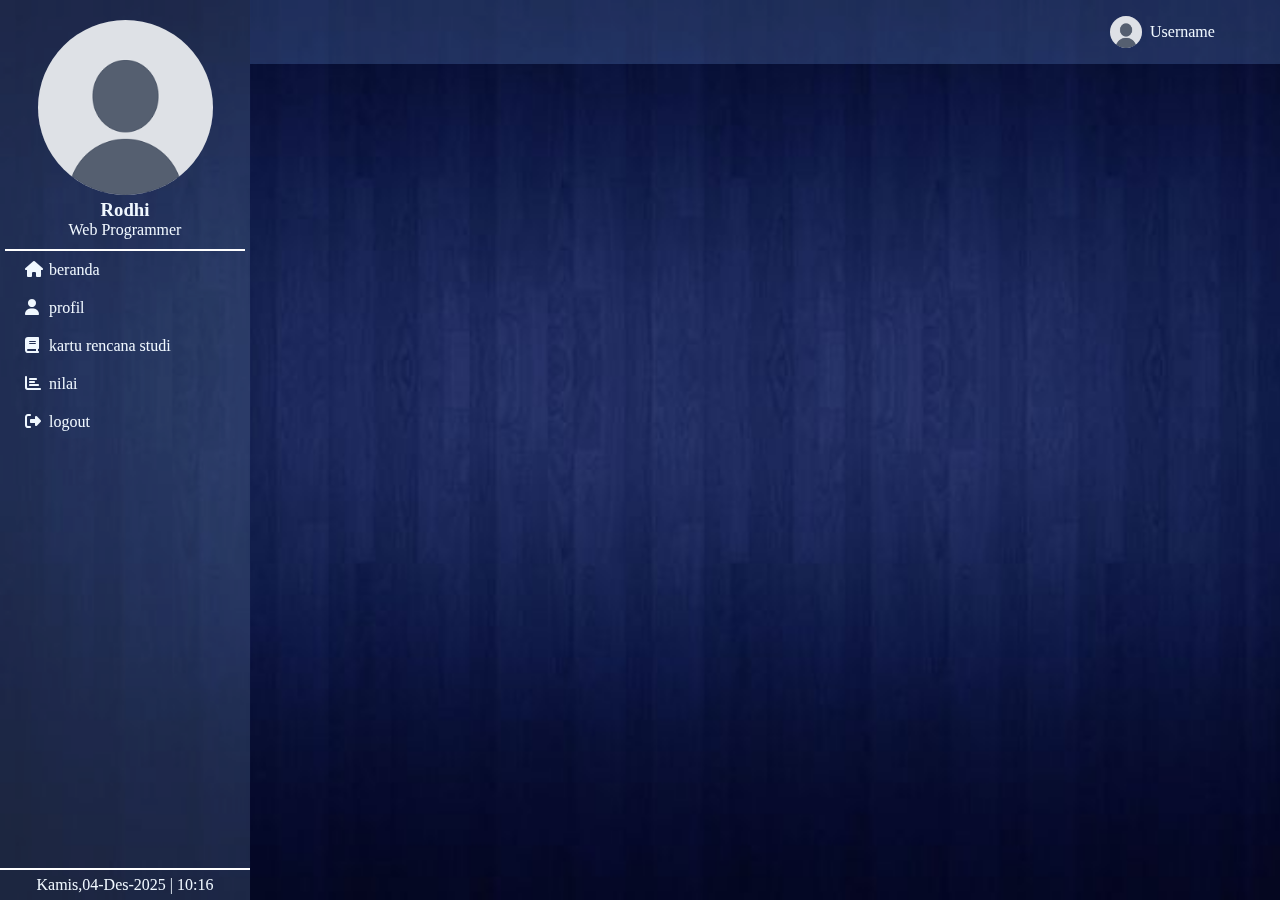
<file: pertemuan11/index.html>
<!DOCTYPE html>
<html lang="en">
<head>
    <meta charset="UTF-8">
    <meta name="viewport" content="width=device-width, initial-scale=1.0">
    <title>web menu</title>
    <link rel="stylesheet" href="https://cdnjs.cloudflare.com/ajax/libs/font-awesome/6.5.0/css/all.min.css">
    <link rel="stylesheet" href="style.css">
    <link rel="stylesheet" href="sidebar.css">
    <link rel="stylesheet" href="topbar.css">
</head>
<body>
    <div class="sidebar">
        <div class="profile"><!-- profile -->
            <div class="foto">
                <img src="D.png" alt="" width="175px">
            </div>
        
        
            <div class="detail">
                <h3>Rodhi</h3>
                <p>Web Programmer</p>
            </div>
        </div>
        <div class="menu"><!-- menu -->
            <ul>
                <li class="menuitem">
                    <a href="#">
                        <span><i class="fa-solid fa-home"></i></span>
                        <span>beranda</span>

                    </a>
                </li>
                <li class="menuitem">
                    <a href="#">
                        <span><i class="fa-solid fa-user"></i></span>
                        <span>profil</span>
                    </a>
                </li>
                <li class="menuitem">
                    <a href="#">
                    <span><i class="fa-solid fa-book"></i></span>
                    <span>kartu rencana studi</span>
                </a>
                </li>
                <li class="menuitem"><a href="nilai.html">
                    <span><i class="fa-solid fa-chart-bar"></i></span>
                    <span>nilai</span>
                </a>
                </li>
                <li class="menuitem"><a href="#">
                    <span><i class="fa-solid fa-right-from-bracket"></i></span>
                    <span>logout</span>
                </a>
                </li>
            </ul>
        </div>
        <div class="status-bar"><!-- status bar -->
            Kamis,04-Des-2025 | 10:16
        </div>
    </div>
    <div class="kanan">
        <div class="topbar">
            <div class="usermenu">
                <img src="D.png" alt="foto" width="32">
                <span>Username</span>
                <div class="user-menu-box">
                    <ul>
                        <li><a href="profil" class="href">Profil</a></li>
                        <li><a href="pengaturan" class="href">Pengaturan</a></li>
                        <li><a href="logout" class="href">Logout</a></li>
                    </ul>
                </div>
            </div>
        </div>
        <div class="main"></div>
    </div>
</body>
</html>
</file>
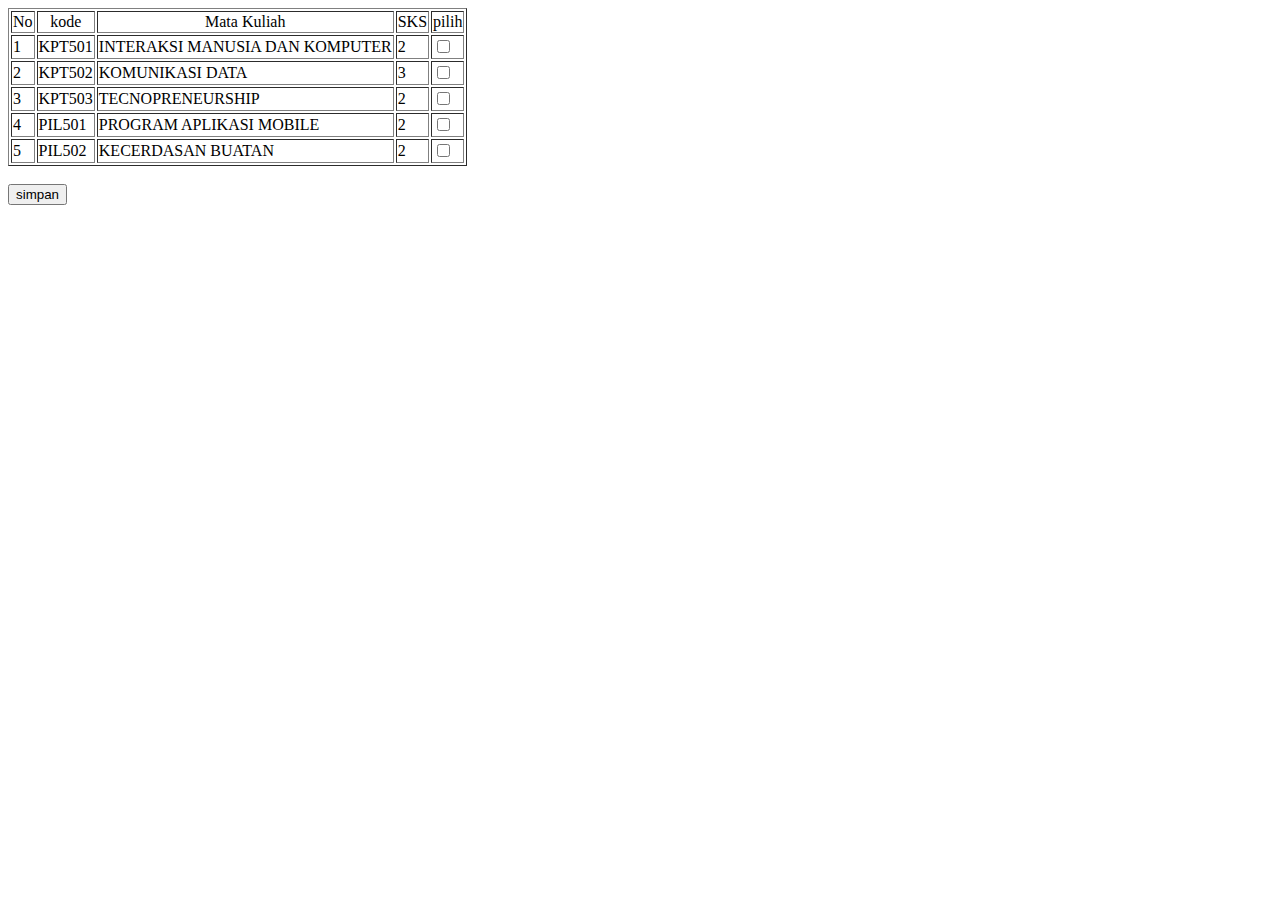
<file: isi_krs.html>
<!DOCTYPE html>
<html lang="en">
<head>
    <meta charset="UTF-8">
    <meta name="viewport" content="width=device-width, initial-scale=1.0">
    <title>Pengisian KRS</title>
    
</head>
<body>
    <form action="">
        <table border="1" style="text-align:left;">
            <tr style="text-align: center;">
                <td>No</td>
                <td>kode</td>
                <td>Mata Kuliah</td>
                <td>SKS</td>
                <td>pilih</td>
            </tr>
            <tr>
                <td>1</td>
                <td>KPT501</td>
                <td>INTERAKSI MANUSIA DAN KOMPUTER</td>
                <td>2</td>
                <td><input type="checkbox" name="" id=""></td>
            </tr>
            <tr>
                <td>2</td>
                <td>KPT502</td>
                <td>KOMUNIKASI DATA</td>
                <td>3</td>
                <td><input type="checkbox" name="" id=""></td>
            </tr>
            <tr>
                <td>3</td>
                <td>KPT503</td>
                <td>TECNOPRENEURSHIP</td>
                <td>2</td>
                <td><input type="checkbox" name="" id=""></td>
            </tr>
            <tr>
                <td>4</td>
                <td>PIL501</td>
                <td>PROGRAM APLIKASI MOBILE</td>
                <td>2</td>
                <td><input type="checkbox" name="" id=""></td>
            </tr>
            <tr>
                <td>5</td>
                <td>PIL502</td>
                <td>KECERDASAN BUATAN</td>
                <td>2</td>
                <td><input type="checkbox" name="" id=""></td>
            </tr>
        </table>
        <br>
        <input type="submit" value="simpan">
    </form>
</body>
</html>
</file>
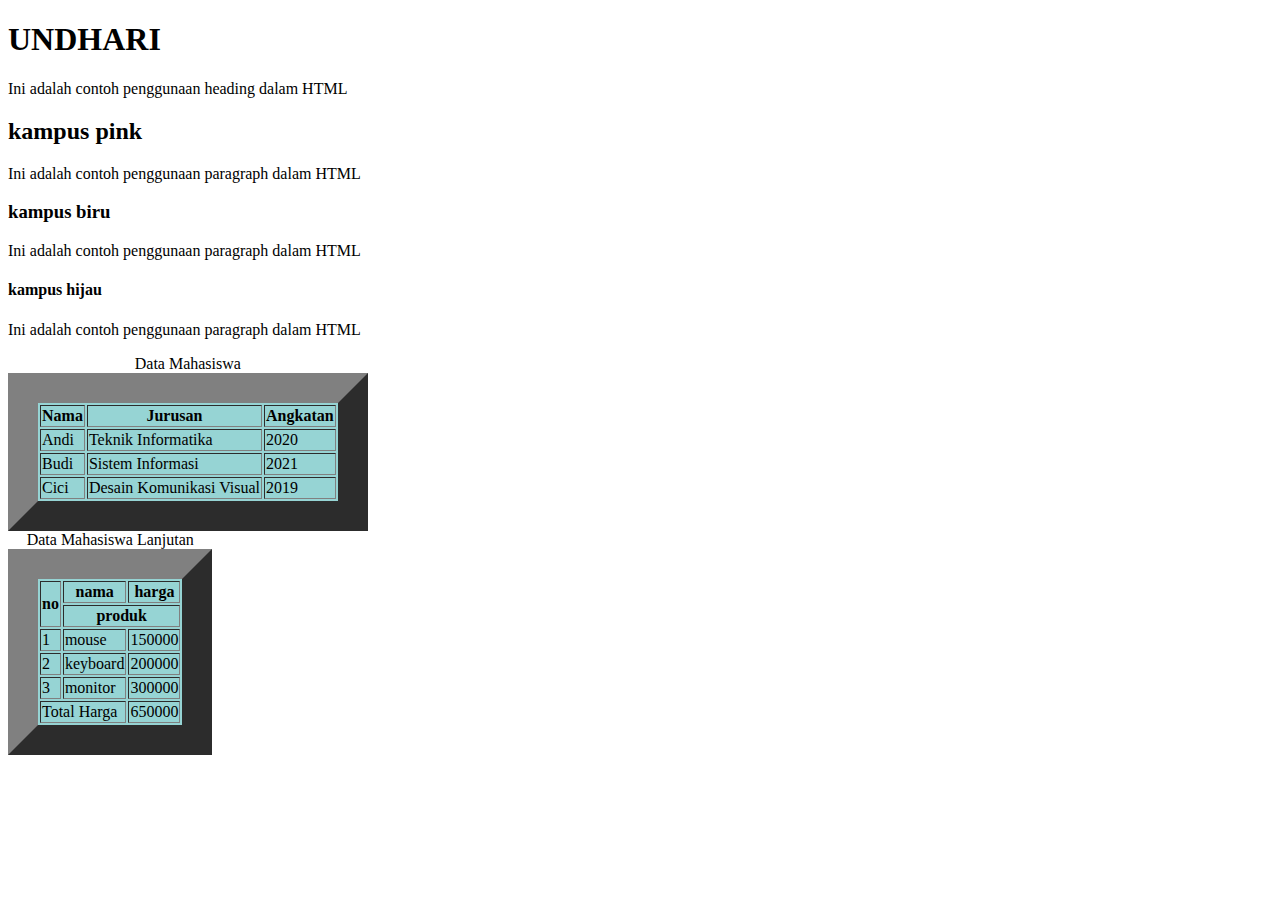
<file: pertemuan3/heading.html>
<!DOCTYPE html>
<html lang="en">
<head>
    <meta charset="UTF-8">
    <meta name="viewport" content="width=device-width, initial-scale=1.0">
    <title>heading</title>
</head>
<body>
    <h1>UNDHARI</h1>
    <P>Ini adalah contoh penggunaan heading dalam HTML</P>
    <h2>kampus pink</h2>
    <p>Ini adalah contoh penggunaan paragraph dalam HTML</p>
    <h3>kampus biru</h3>
    <p>Ini adalah contoh penggunaan paragraph dalam HTML</p>
    <h4>kampus hijau</h4>
    <p>Ini adalah contoh penggunaan paragraph dalam HTML</p>
    <table border="30" style="background-color: #96D4D4;">
        <caption>Data Mahasiswa</caption>
        <tr>
            <th>Nama</th>
            <th>Jurusan</th>
            <th>Angkatan</th>
        </tr>
        <tr>
            <td>Andi</td>
            <td>Teknik Informatika</td>
            <td>2020</td>
        </tr>
        <tr>
            <td>Budi</td>
            <td>Sistem Informasi</td>
            <td>2021</td>
        </tr>
        <tr>
            <td>Cici</td>
            <td>Desain Komunikasi Visual</td>
            <td>2019</td>
        </tr>
    </table>
    <table border="30" style="background-color: #96D4D4;">
        <thead><!-- Table header -->
            <caption>Data Mahasiswa Lanjutan</caption>
            <tr>
                <th rowspan="2">no</th>
                <th>nama</th>
                <th>harga</th>
            </tr>
            <tr>
                <th colspan="2">produk
                </th>
        </thead>
        <tbody>
            <tr>
                <td>1</td>
                <td>mouse</td>
                <td>150000</td>
            </tr>
            <tr>
                <td>2</td>
                <td>keyboard</td>
                <td>200000</td>
            </tr>
            <tr>
                <td>3</td>
                <td>monitor</td>
                <td>300000</td> 
            </tr>
            <tfoot>
                <tr>
                    <td colspan="2">Total Harga</td>
                    <td>650000</td> 
                </tr>
            </tfoot>
    </table>

</body>
</html>
</file>
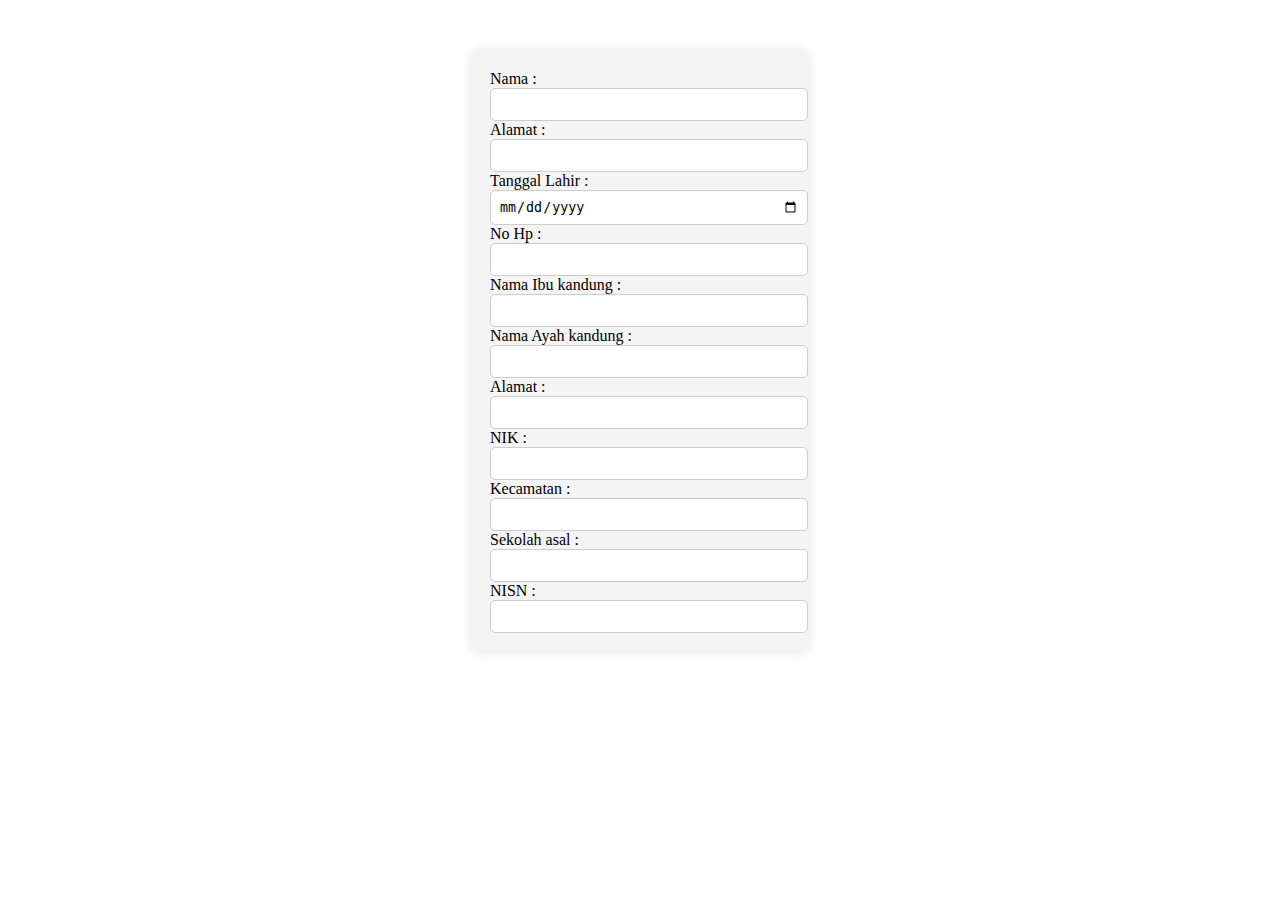
<file: pertemuan5/data_mahasiswa.html>
<!DOCTYPE html>
<html lang="en">
<head>
    <meta charset="UTF-8">
    <meta name="viewport" content="width=device-width, initial-scale=1.0">
    <style>
        form {
    width: 300px;
    margin: 50px auto;
    padding: 20px;
    background: #f4f4f4;
    border-radius: 10px;
    box-shadow: 0 0 10px rgba(0,0,0,0.1);
  }
  input {
    width: 100%;
    padding: 8px;
    border: 1px solid #ccc;
    border-radius: 5px;
  }
    </style>
    <title>tugas form</title>
</head>
<body>
<form action="">
    Nama :<input type="text"><br>
    Alamat :<input type="text"><br>
    Tanggal Lahir :<input type="date"><br>
    No Hp :<input type="number"><br>
    Nama Ibu kandung :<input type="text"><br>
    Nama Ayah kandung :<input type="text"><br>
    Alamat :<input type="text"><br>
    NIK :<input type="number"><br>
    Kecamatan :<input type="text"><br>
    Sekolah asal :<input type="text"><br>
    NISN :<input type="text"><br>
   
</form>
</body>
</html>
</file>
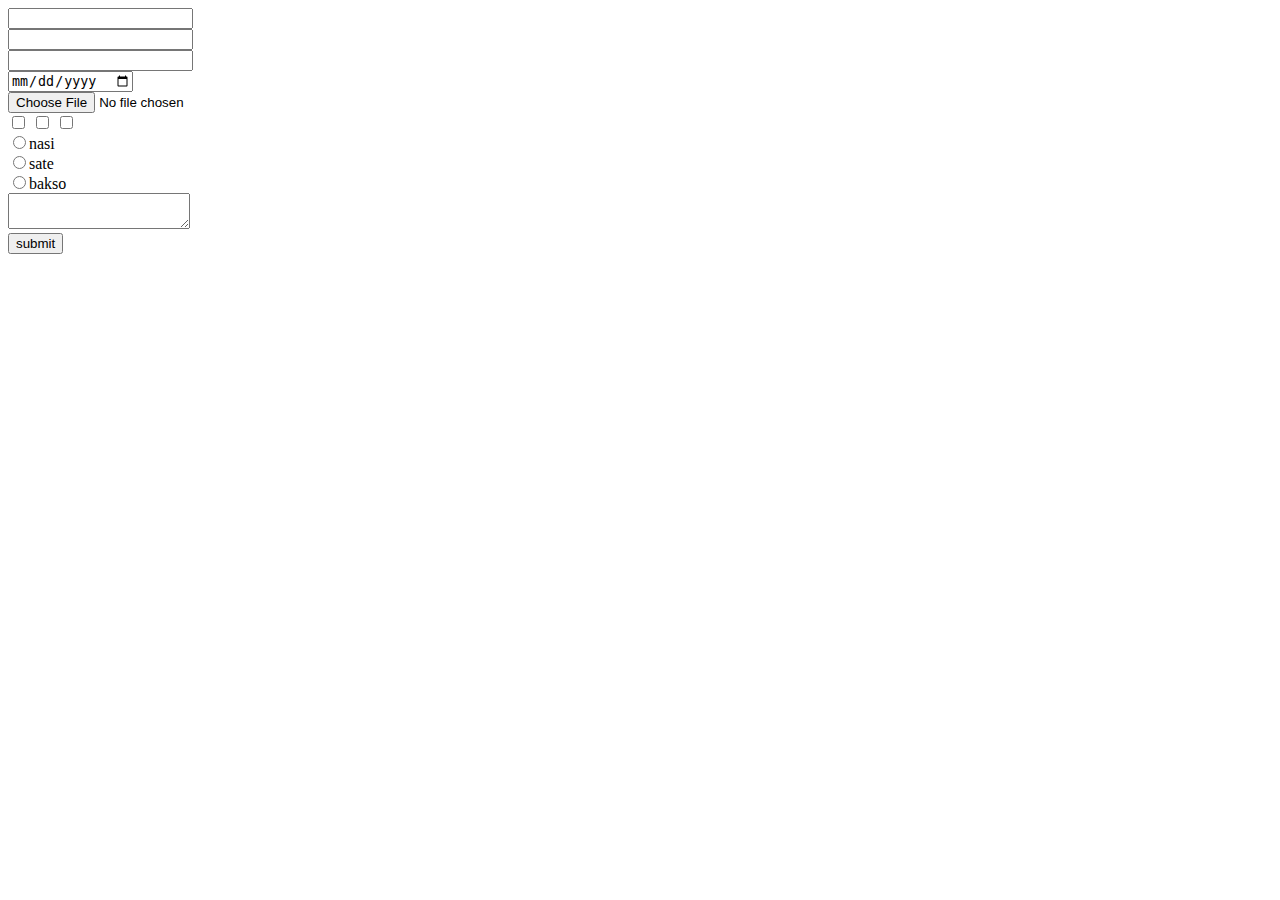
<file: pertemuan5/input.html>
<!DOCTYPE html>
<html lang="en">
<head>
    <meta charset="UTF-8">
    <meta name="viewport" content="width=device-width, initial-scale=1.0">
    <title>input</title>
</head>
<body>
    <form action="kgfk" post="method">
        <input type="text" name="nama" id=""><br>
        <input type="password" name="password" id=""><br>
        <input type="number" name="usia" id=""><br>
        <input type="date" name="tgl lahir" id=""><br>
        <input type="file" name="pas foto" id="">
        <br>
        <input type="checkbox" name="" id="">
        <input type="checkbox" name="" id="">
        <input type="checkbox" name="" id="">
        <br>
        <input type="radio" name="makanan favorit" id="nasi" value="nasi" ><label for="nasi">nasi</label><br>
        <input type="radio" name="makanan favorit" id="sate" value="sate" ><label for="sate">sate</label><br>
        <input type="radio" name="makanan favorit" id="bakso" value="bakso" ><label for="bakso">bakso</label>
        <br>
        <textarea name="deskripsi" id=""></textarea>
        <br>
        <input type="submit" value="submit">
    </form>
</body>
</html>
</file>
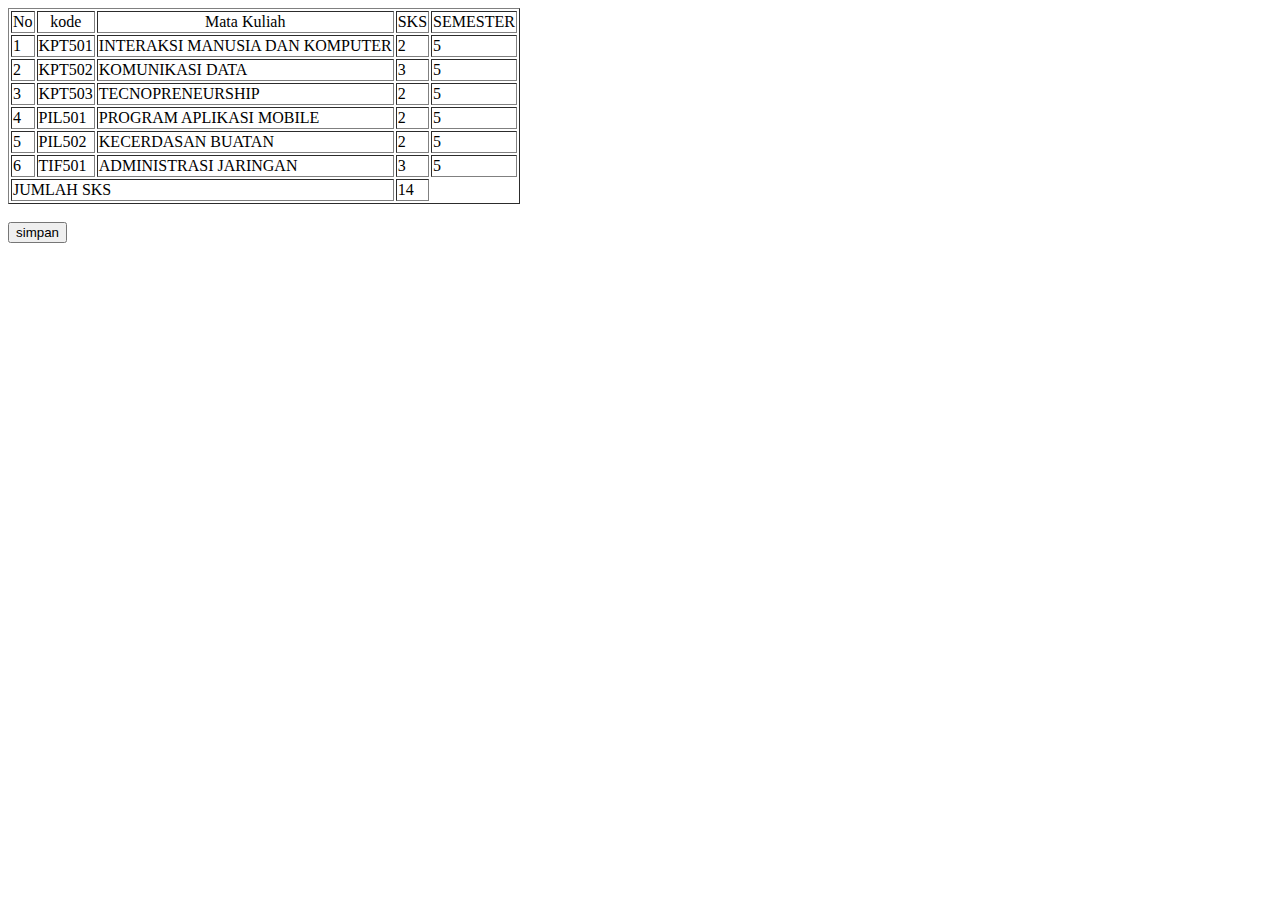
<file: pertemuan5/RODHI (2302011016).html>
<!DOCTYPE html>
<html lang="en">
<head>
    <meta charset="UTF-8">
    <meta name="viewport" content="width=device-width, initial-scale=1.0">
    <title>Pengisian KRS</title>
    
</head>
<body>
    <form action="">
        <table border="1" style="text-align:left;">
            <tr style="text-align: center;">
                <td>No</td>
                <td>kode</td>
                <td>Mata Kuliah</td>
                <td>SKS</td>
                <td>SEMESTER</td>
               
            </tr>
            <tr>
                <td>1</td>
                <td>KPT501</td>
                <td>INTERAKSI MANUSIA DAN KOMPUTER</td>
                <td>2</td>
                <td>5</td>
            </tr>
            <tr>
                <td>2</td>
                <td>KPT502</td>
                <td>KOMUNIKASI DATA</td>
                <td>3</td>
                <td>5</td>
            </tr>
            <tr>
                <td>3</td>
                <td>KPT503</td>
                <td>TECNOPRENEURSHIP</td>
                <td>2</td>
                <td>5</td>
            </tr>
            <tr>
                <td>4</td>
                <td>PIL501</td>
                <td>PROGRAM APLIKASI MOBILE</td>
                <td>2</td>
                <td>5</td>
            </tr>
            <tr>
                <td>5</td>
                <td>PIL502</td>
                <td>KECERDASAN BUATAN</td>
                <td>2</td>
                <td>5</td>
            </tr>
            <tr>
                <td>6</td>
                <td>TIF501</td>
                <td>ADMINISTRASI JARINGAN</td>
                <td>3</td>
                <td>5</td>
            </tr>
            <tr>
                <td colspan="3">JUMLAH SKS</td>
                <td >14</td>
            </tr>
        </table>
        <br>
        <input type="submit" value="simpan">
    </form>
</body>
</html>
</file>
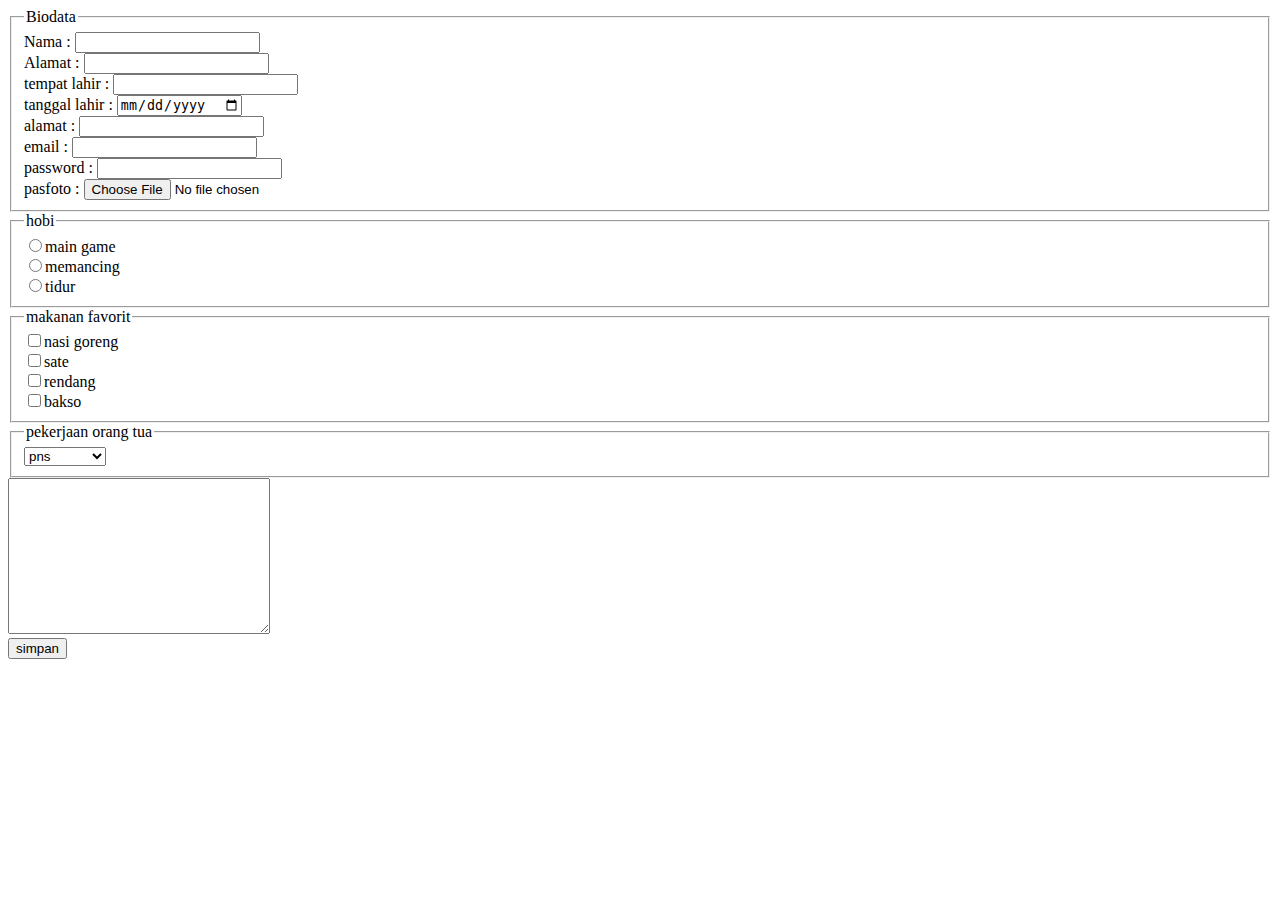
<file: pertemuan6/form.html>
<!DOCTYPE html>
<html lang="en">
<head>
    <meta charset="UTF-8">
    <meta name="viewport" content="width=device-width, initial-scale=1.0">
    <title>form</title>
</head>
<body>
    <form action="">
        <fieldset>
            <legend>Biodata</legend>
            Nama : <input type="text" name="nama"><br>
            Alamat : <input type="text" name="alamat"><br>
            tempat lahir : <input type="text" name="tempatlahir"><br>
            tanggal lahir : <input type="date" name="tgllahir"><br>
            alamat : <input type="text" name="alamat"><br>
            email : <input type="email" name="email"><br>
            password : <input type="password" name="password"><br>
            pasfoto : <input type="file" name="pasfoto"><br>
        </fieldset>
        <fieldset>
            <legend>hobi</legend>
            <input type="radio" name="hobi" value="">main game<br>
            <input type="radio" name="hobi" value="">memancing<br>
            <input type="radio" name="hobi" value="">tidur<br>
        </fieldset>
        <fieldset>
            <legend>makanan favorit</legend>
            <input type="checkbox" name="makanan[]" value="nasi goreng">nasi goreng<br>
            <input type="checkbox" name="makanan[]" value="sate">sate<br>
            <input type="checkbox" name="makanan[]" value="rendang">rendang<br>
            <input type="checkbox" name="makanan[]" value="bakso">bakso<br>
        </fieldset>
        <fieldset>
            <legend>pekerjaan orang tua</legend>
            <select name="pekerjaan" id="">
                <option value="1">petani</option>
                <option value="2">pedagang</option>
                <option value="3">nelayan</option>
                <option value="4" selected>pns</option>
                <option value="5">tni/polri</option>
            </select>
        </fieldset>
        
        <textarea name="keterangan" id="" cols="30" rows="10"></textarea><br>
        <input type="submit" value="simpan">
    </form>
   
</body>
</html>
</file>
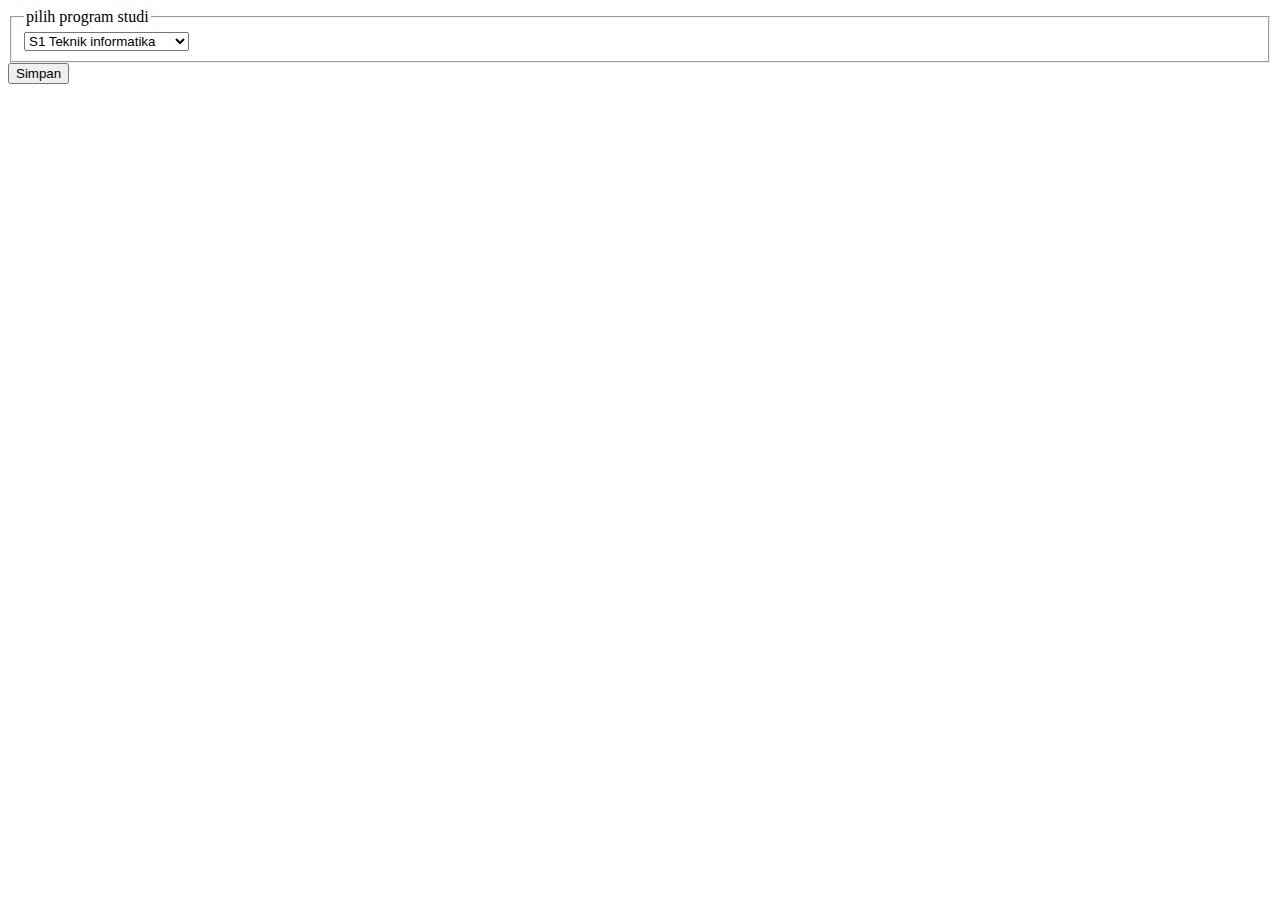
<file: pertemuan6/select_option.html>
<!DOCTYPE html>
<html lang="en">
<head>
    <meta charset="UTF-8">
    <meta name="viewport" content="width=device-width, initial-scale=1.0">
    <title>Document</title>
</head>
<body>
    <form action="simpan.html" method="post">
        <fieldset>
            <legend>pilih program studi</legend>
            <select name="Prodi" id="">
                <optgroup label="Fakultas Teknik dan Ilmu Komputer">
                    <option value="1">S1 Teknik informatika</option>
                    <option value="2">S1 Sistem Informasi</option>
                </optgroup>

                <optgroup label="Fakultas Kesehatan">
                    <option value="3">S1 Ilmu Keperawatan</option>
                    <option value="4">S1 Kebidanan</option>
                </optgroup>
            </select>
        </fieldset>
        <input type="submit" value="Simpan">
    </form>
</body>
</html>
</file>
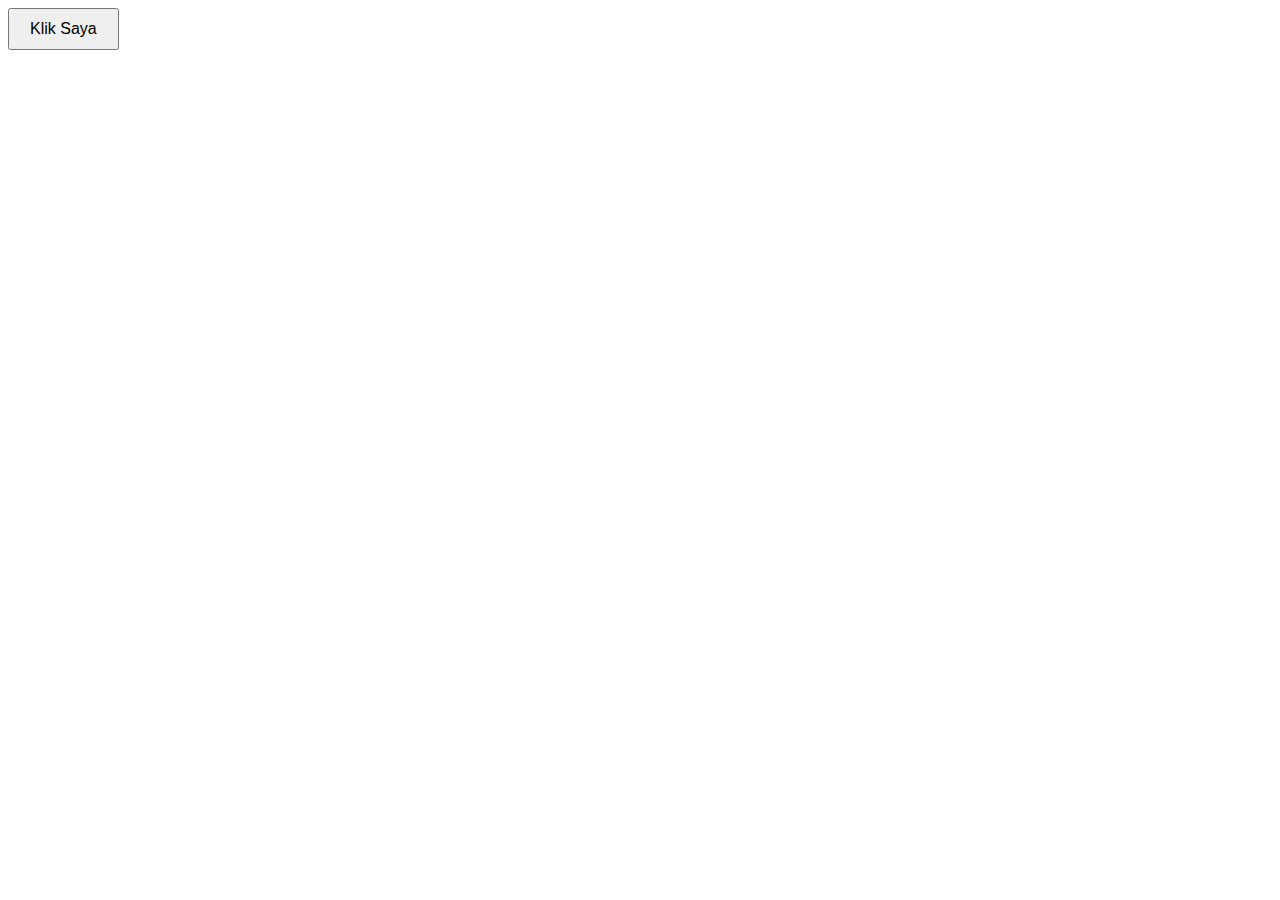
<file: UAS_RODHI/Soal2.html>
<!DOCTYPE html>
<html lang="en">
<head>
    <meta charset="UTF-8">
    <meta name="viewport" content="width=device-width, initial-scale=1.0">
    <title>Change Button Color</title>
    <style>
        button {
            padding: 10px 20px;
            font-size: 16px;
            cursor: pointer;
        }
    </style>
</head>
<body>
    <button id="myButton">Klik Saya</button>

    <script>
        const button = document.getElementById('myButton');
        button.addEventListener('click', function() {
            button.style.backgroundColor = 'blue';
        });
    </script>
</body>
</html>
</file>
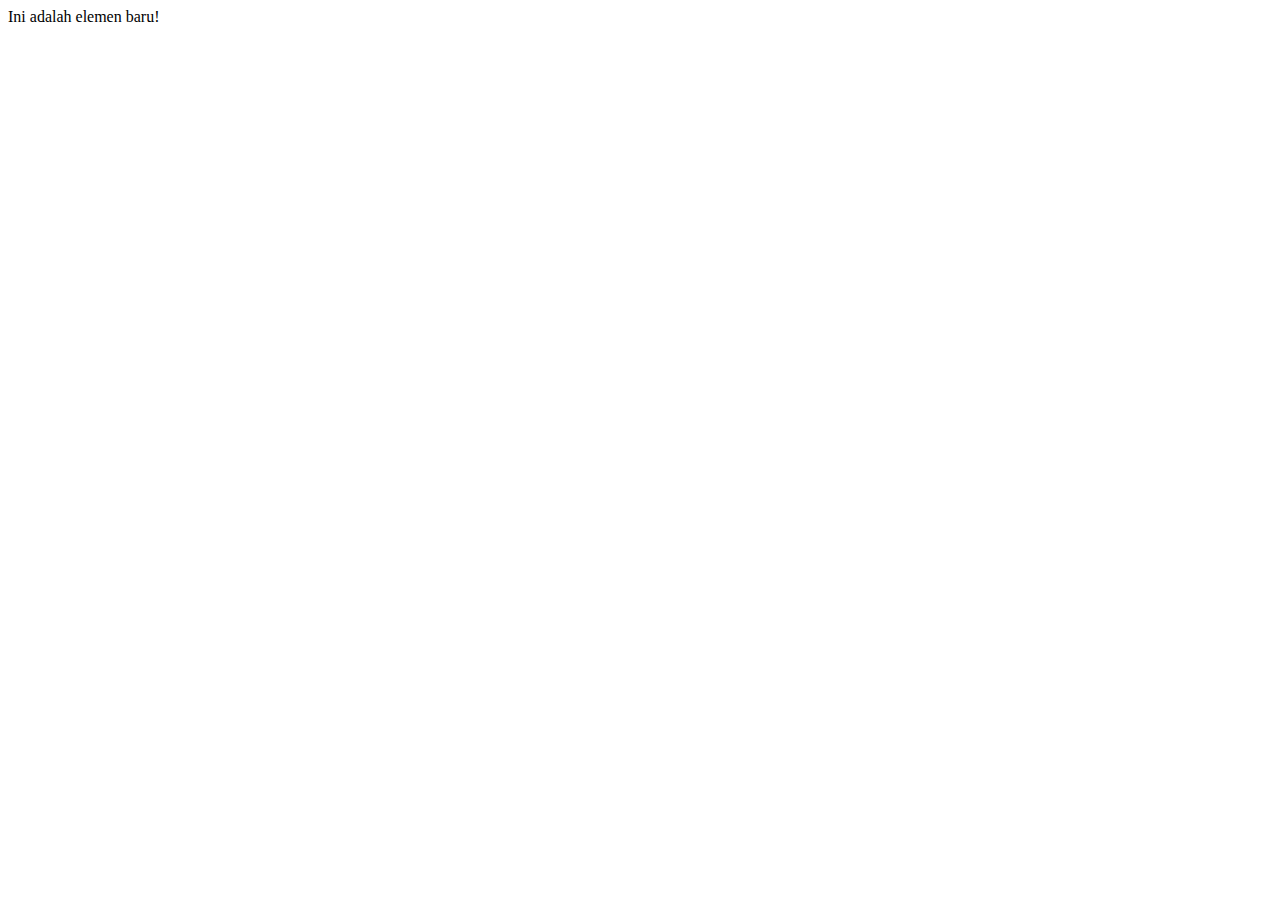
<file: UAS_RODHI/Soal3.html>
<!DOCTYPE html>
<html lang="en">
<head>
    <meta charset="UTF-8">
    <meta name="viewport" content="width=device-width, initial-scale=1.0">
    <title>Menambahkan Elemen</title>
</head>
<body>
    <div id="container"></div>

    <script>
        const newDiv = document.createElement('div');
        newDiv.setAttribute('class', 'new-class');
        newDiv.setAttribute('id', 'newDiv');
        newDiv.textContent = 'Ini adalah elemen baru!';
        document.getElementById('container').appendChild(newDiv);
    </script>
</body>
</html>
</file>
<file: pertemuan11/style.css>
*{
            margin: 0;
            padding: 0;
            color: aliceblue;
            list-style: none;
            text-decoration: none;
        }
        body {
            
            background-image: url("bg.jpg");
            background-size: cover;      
            background-repeat: no-repeat;
            min-height: 100vh;
            background-position: fixed; 
        }
</file>
<file: pertemuan11/sidebar.css>
.sidebar{
            position: fixed;
            width: 250px;
            height: 100%;
            left: 0;
            background-color: rgba(86, 112, 147, 0.303);
        }
    .kanan {
            margin-left: 250px;
            height: 100%;
            background-color: rgb(117, 252, 128);
        }
    
    .main {
            position: relative;
            top: 64px;
            background-color: aqua;
        }
    .profile{
            text-align: center;
            border-bottom: 2px solid white;
            margin: 20px 5px 0 5px;
            padding-bottom: 10px;

        }
    .sidebar> .profile .foto img{
            border-radius: 50%;
        }

    .sidebar> .menu {
            padding: 0 5px;
        }
        
    .sidebar> .menu > ul > .menuitem {
            padding: 10px 20px;
            border-radius: 10px;
            
        }
    .sidebar> .menu > ul > .menuitem:hover {
            background-color: white;
            cursor: pointer;
        }
    .sidebar> .menu > ul > .menuitem:hover span,
    .sidebar> .menu > ul > .menuitem:hover i {
            color: black;
        }
        .menuitem i{
            width: 20px;
        }
        .status-bar{
            position: absolute;
            bottom: 0;
            width: 100%;
            height: 30px;
            text-align: center;
            line-height: 30px;
            border-top: 2px solid white;
        }
</file>
<file: pertemuan11/topbar.css>
.topbar{
            position: fixed;
            top: 0;
            height: 64px;
            background-color: rgba(120, 169, 248, 0.219);
            width: calc(100% - 250px);
        }
    .usermenu{
        position: absolute;
        right: 20px;
        height: 60px;
        top: 50%;
        transform: translateY(-50%);
        cursor: pointer;
        width: 150px;
    }
    .usermenu img{
        position: absolute;
        border-radius: 50%;
        top: 50%;
        transform: translateY(-50%);
    }
    .usermenu span{
        position: absolute;
        top: 50%;
        transform: translateY(-50%);
        left: 40px;
    }
    .user-menu-box{
        position: absolute;
        top: 60px;
        background-color: rgba(86, 112, 147, 0.303);
        min-width: 150px;
        padding: 5px;
        border-radius: 10px;
        right: -200px;

    }
    .user-menu-box a{
        color: white;
        display: block;
        padding: 10px 15px;
        border-radius: 5px;;
    }
    .user-menu-box a:hover{
        background-color: white;
        color: black;
    }
    .usermenu:hover  .user-menu-box{
        right: 0;
    }
</file>
